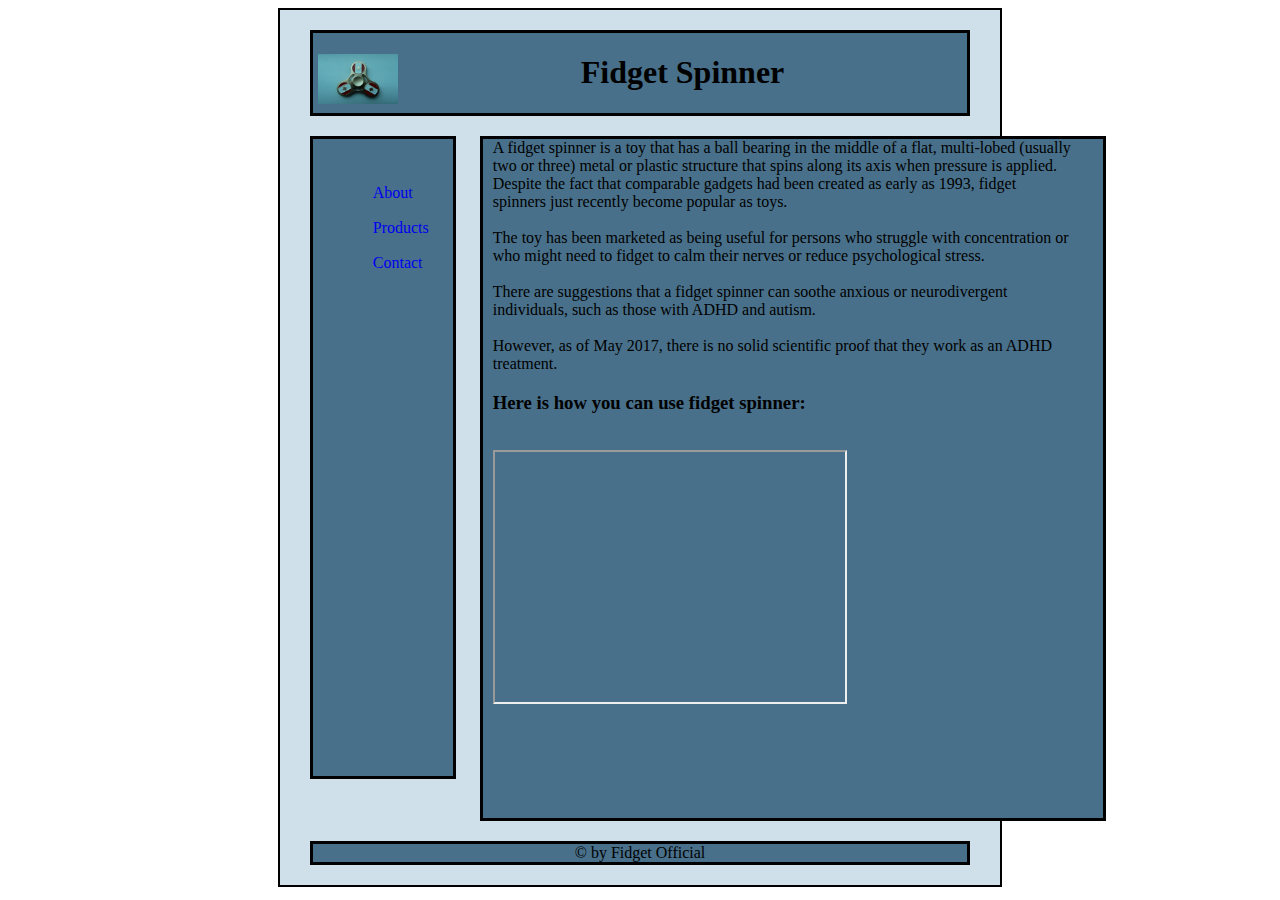
<file: index.html>
<!--start of the page-->
<html lang="en">
<head>
    <link rel="stylesheet" href="home.css">
    <meta charset="UTF-8">
    <meta http-equiv="X-UA-Compatible" content="IE=edge">
    <meta name="viewport" content="width=device-width, initial-scale=1.0">
    <title>Welcome to Home Page</title>
</head>
<body>
    <div id="wrapper">
        <div id="kri">
            <!--Header part-->
            <header>
                <img src="CanadaSpinner.jpg" alt="spinner">
                <h1>Fidget Spinner</h1>
            </header>
        </div>
        <nav>
            <!--Nav List here-->
            <ul>
                <li><a href="about.html">About</a></li>
                <li><a href="product.html">Products</a></li>
                <li><a href="contact.html">Contact</a></li>
            </ul>
        </nav>
        <div id="main">
            <main>
                <!--Main part here-->
                A fidget spinner is a toy that has a ball bearing in the middle of a flat, multi-lobed (usually two or three) metal or plastic structure that spins along its axis when pressure is applied. <br>Despite the fact that comparable gadgets had been created as early as 1993, fidget spinners just recently become popular as toys.<br><br>

The toy has been marketed as being useful for persons who struggle with concentration or who might need to fidget to calm their nerves or reduce psychological stress. <br> <br>There are suggestions that a fidget spinner can soothe anxious or neurodivergent individuals, such as those with ADHD and autism.<br><br>However, as of May 2017, there is no solid scientific proof that they work as an ADHD treatment.<br>

<h3>Here is how you can use fidget spinner:</h3><br>

<iframe width="350" height="250" src="https://www.youtube.com/embed/xptA12VjRMQ"></iframe>
            </main>
        </div>
        <!--footer-->
        <div id="footer">
            &copy; by Fidget Official
        </div>
    </div>
    
</body>
</html>
<!--end of the page-->
</file>
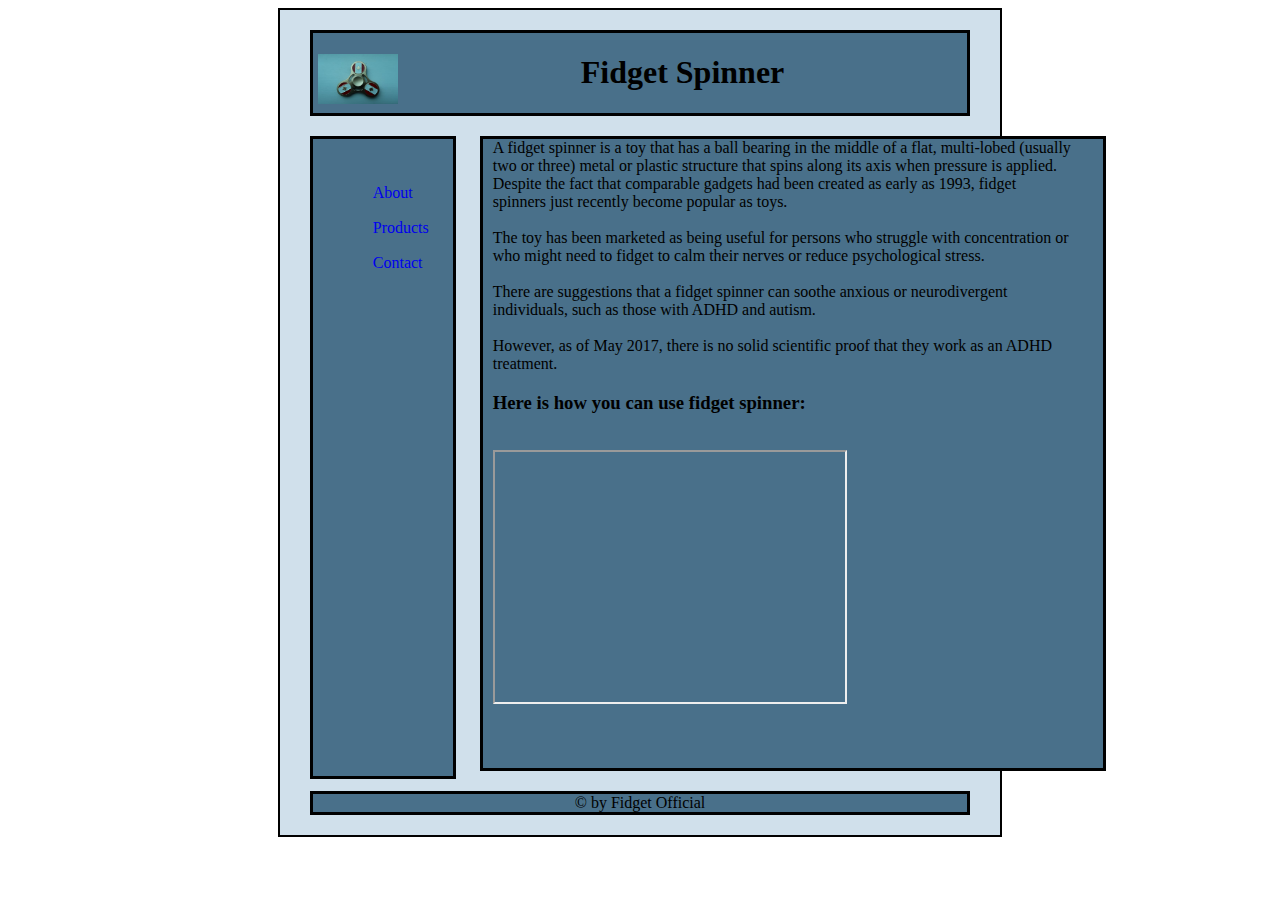
<file: mainproject/index.html>
<!DOCTYPE html>
<!--start of the page-->
<html lang="en">
<head>
    <link rel="stylesheet" href="home.css">
    <meta charset="UTF-8">
    <meta http-equiv="X-UA-Compatible" content="IE=edge">
    <meta name="viewport" content="width=device-width, initial-scale=1.0">
    <title>Welcome to Home Page</title>
</head>
<body>
    <div id="wrapper">
        <div id="kri">
            <!--Header part-->
            <header>
                <img src="CanadaSpinner.jpg" alt="spinner">
                <h1>Fidget Spinner</h1>
            </header>
        </div>
        <nav>
            <!--Nav List here-->
            <ul>
                <li><a href="about.html">About</a></li>
                <li><a href="product.html">Products</a></li>
                <li><a href="contact.html">Contact</a></li>
            </ul>
        </nav>
        <div id="main">
            <main>
                <!--Main part here-->
                A fidget spinner is a toy that has a ball bearing in the middle of a flat, multi-lobed (usually two or three) metal or plastic structure that spins along its axis when pressure is applied. <br>Despite the fact that comparable gadgets had been created as early as 1993, fidget spinners just recently become popular as toys.<br><br>

The toy has been marketed as being useful for persons who struggle with concentration or who might need to fidget to calm their nerves or reduce psychological stress. <br> <br>There are suggestions that a fidget spinner can soothe anxious or neurodivergent individuals, such as those with ADHD and autism.<br><br>However, as of May 2017, there is no solid scientific proof that they work as an ADHD treatment.<br>

<h3>Here is how you can use fidget spinner:</h3><br>

<iframe width="350" height="250" src="https://www.youtube.com/embed/xptA12VjRMQ"></iframe>
            </main>
        </div>
        <!--footer-->
        <div id="footer">
            &copy; by Fidget Official
        </div>
    </div>
    
</body>
</html>
<!--end of the page-->
</file>
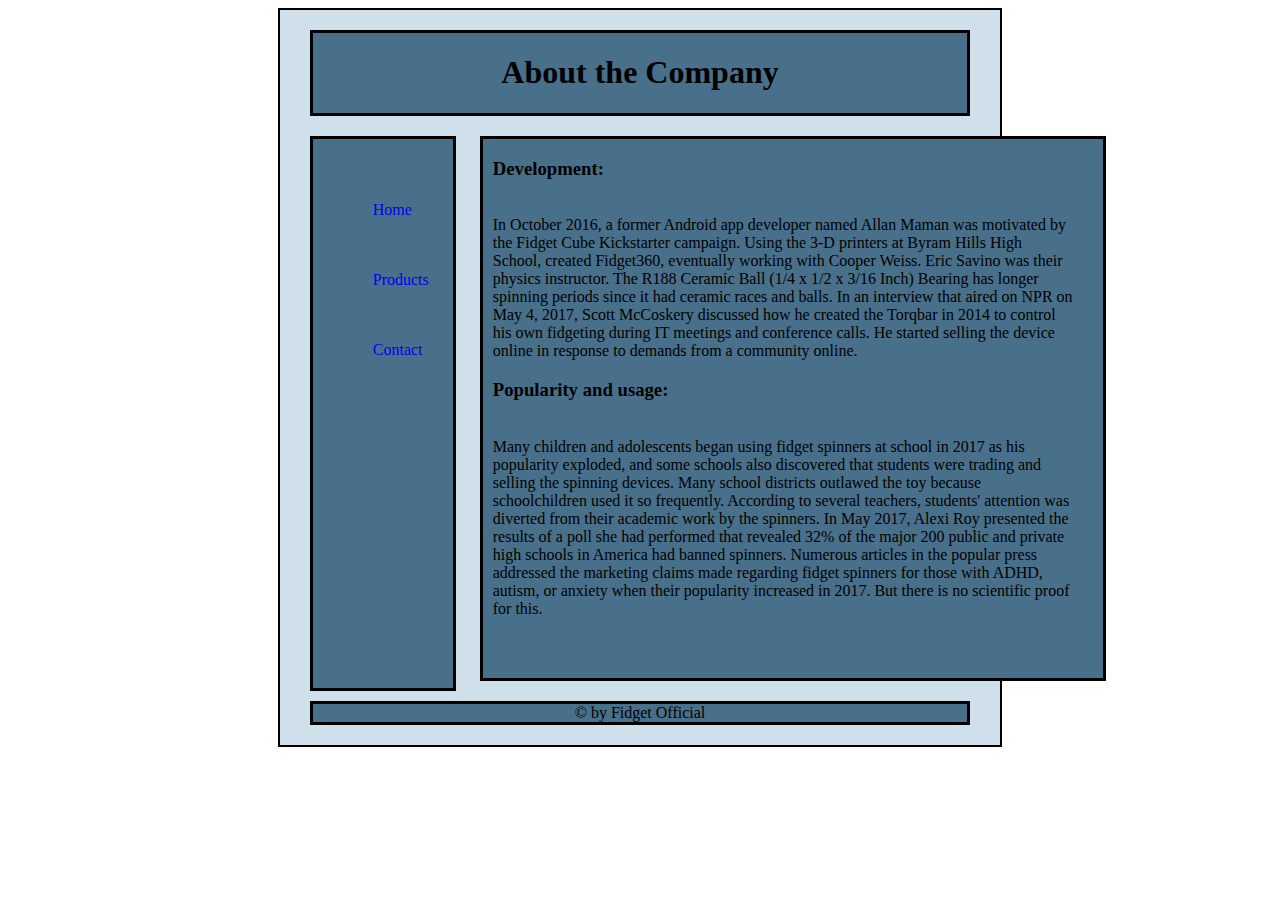
<file: about.html>
<!DOCTYPE html>
<!--start of the page-->
<html lang="en">
<head>
    <link rel="stylesheet" href="about.css">
    <meta charset="UTF-8">
    <meta http-equiv="X-UA-Compatible" content="IE=edge">
    <meta name="viewport" content="width=device-width, initial-scale=1.0">
    <title>About Page</title>
</head>
<body>
    <div id="wrapper">
        <div id="kri">
            <!--Header part-->
            <header>
                <h1>About the Company</h1>
            </header>
        </div>
        <nav>
            <!--Nav List here-->
            <ul>
                <li><a href="home.html">Home</a></li>
                <li><a href="product.html">Products</a></li>
                <li><a href="contact.html">Contact</a></li>
            </ul>
        </nav>
        <div id="main">
            <main>
                <!--Main part here-->
                <h3>Development:</h3><br>
In October 2016, a former Android app developer named Allan Maman was motivated by the Fidget Cube Kickstarter campaign.
Using the 3-D printers at Byram Hills High School, created Fidget360, eventually working with Cooper Weiss.
Eric Savino was their physics instructor.
The R188 Ceramic Ball (1/4 x 1/2 x 3/16 Inch) Bearing has longer spinning periods since it had ceramic races and balls.
In an interview that aired on NPR on May 4, 2017, Scott McCoskery discussed how he created the Torqbar in 2014 to control his own fidgeting during IT meetings and conference calls.
He started selling the device online in response to demands from a community online.<br>
                <h3>Popularity and usage:</h3><br>
                Many children and adolescents began using fidget spinners at school in 2017 as his popularity exploded, and some schools also discovered that students were trading and selling the spinning devices.

Many school districts outlawed the toy because schoolchildren used it so frequently.
According to several teachers, students' attention was diverted from their academic work by the spinners.
In May 2017, Alexi Roy presented the results of a poll she had performed that revealed 32% of the major 200 public and private high schools in America had banned spinners.

Numerous articles in the popular press addressed the marketing claims made regarding fidget spinners for those with ADHD, autism, or anxiety when their popularity increased in 2017.
But there is no scientific proof for this.
            </main>
        </div>
        <!--footer-->
        <div id="footer">
            &copy; by Fidget Official
        </div>
    </div>
    
</body>
</html>
<!--end of the page-->
</file>
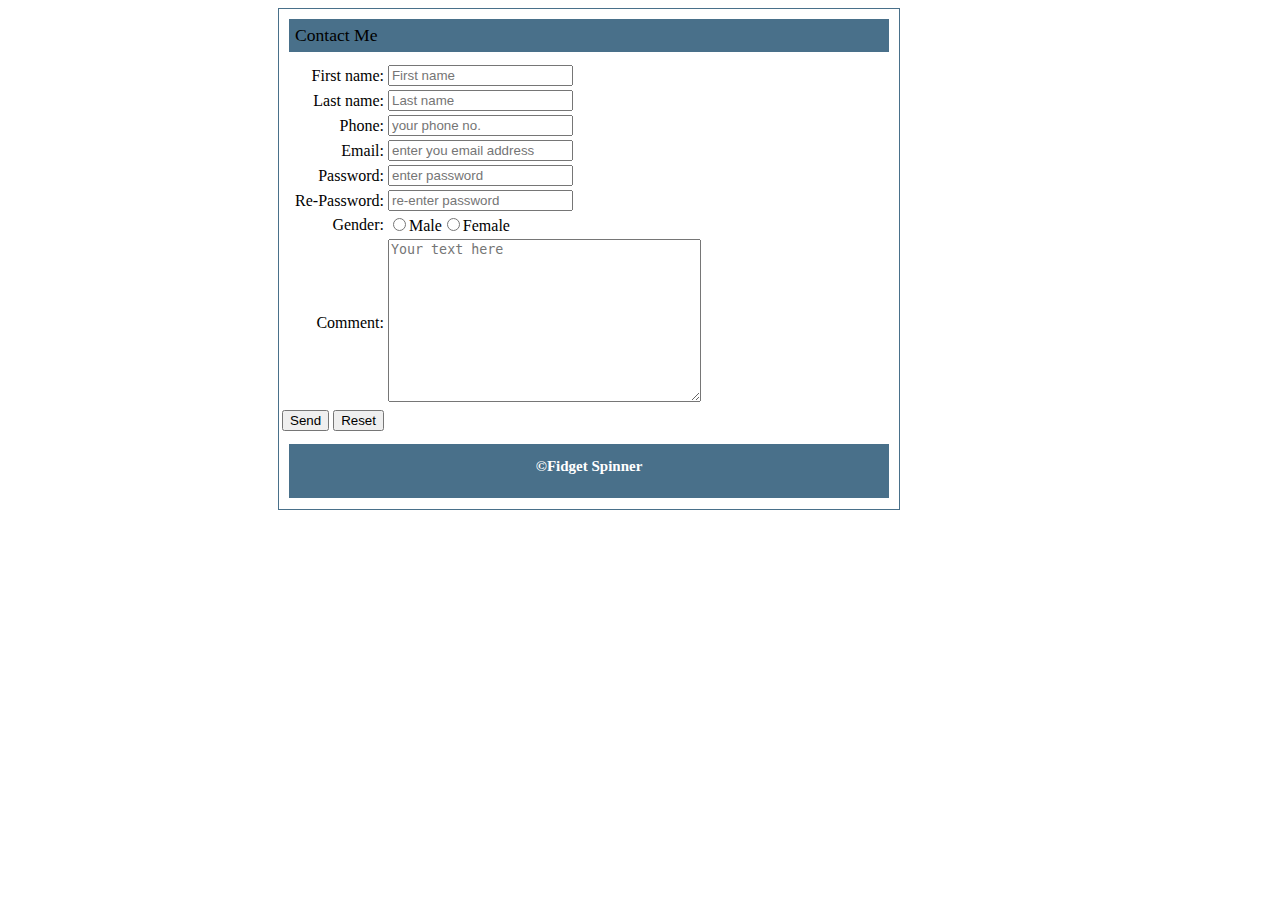
<file: contact.html>
<!DOCTYPE html>
<html lang="en">
    <head>
        <link rel="stylesheet" href="contact.css">
        <meta charset="UTF-8">
        <meta http-equiv="X-UA-Compatible" content="IE=edge">
        <meta name="viewport" content="width=device-width, initial-scale=1.0">
        <title>Contact</title>
    </head>
<body>
<div class="main2">
<h1>Contact Me</h1>
<div class="ppa">

<form name="form1" method="post" border="1px">


<table>
	<tr>
		<td align="right">First name:</td>
		<td><input type="text" name="fname" placeholder="First name"></td>
	</tr>
<tr>
		<td align="right">Last name:</td>
		<td><input type="text" name="lname" placeholder="Last name"></td>
	</tr>
<tr>
		<td align="right">Phone:</td>
		<td><input type="number" name="bdate" placeholder="your phone no."></td>
	</tr>

<tr>
		<td align="right">Email:</td>
		<td><input type="email" name="email" placeholder="enter you email address"></td>
	</tr>
<tr>
		<td align="right">Password:</td>
		<td><input type="password" name="password" placeholder="enter password"></td>
</tr>
<tr>
		<td align="right">Re-Password:</td>
		<td><input type="password" name="pass" placeholder="re-enter password"></td>
</tr>
<tr>
		<td align="right">Gender:</td>
		<td><input type="radio" name="c1" >Male<input type="radio" name="c2" >Female</td>
</tr>
<tr>
	<td align="right">Comment:</td>
	<td><textarea style="width: 307px;height: 157px" placeholder="Your text here"></textarea></td>
</tr>
<tr>
<td><input type="reset" value="Send">
<input type="reset" value="Reset"></td>
</tr>
</table>


</form>
</div>

<footer>
 <h2>&copy;Fidget Spinner</h2></footer>
</div>
</body>
</html>
</file>
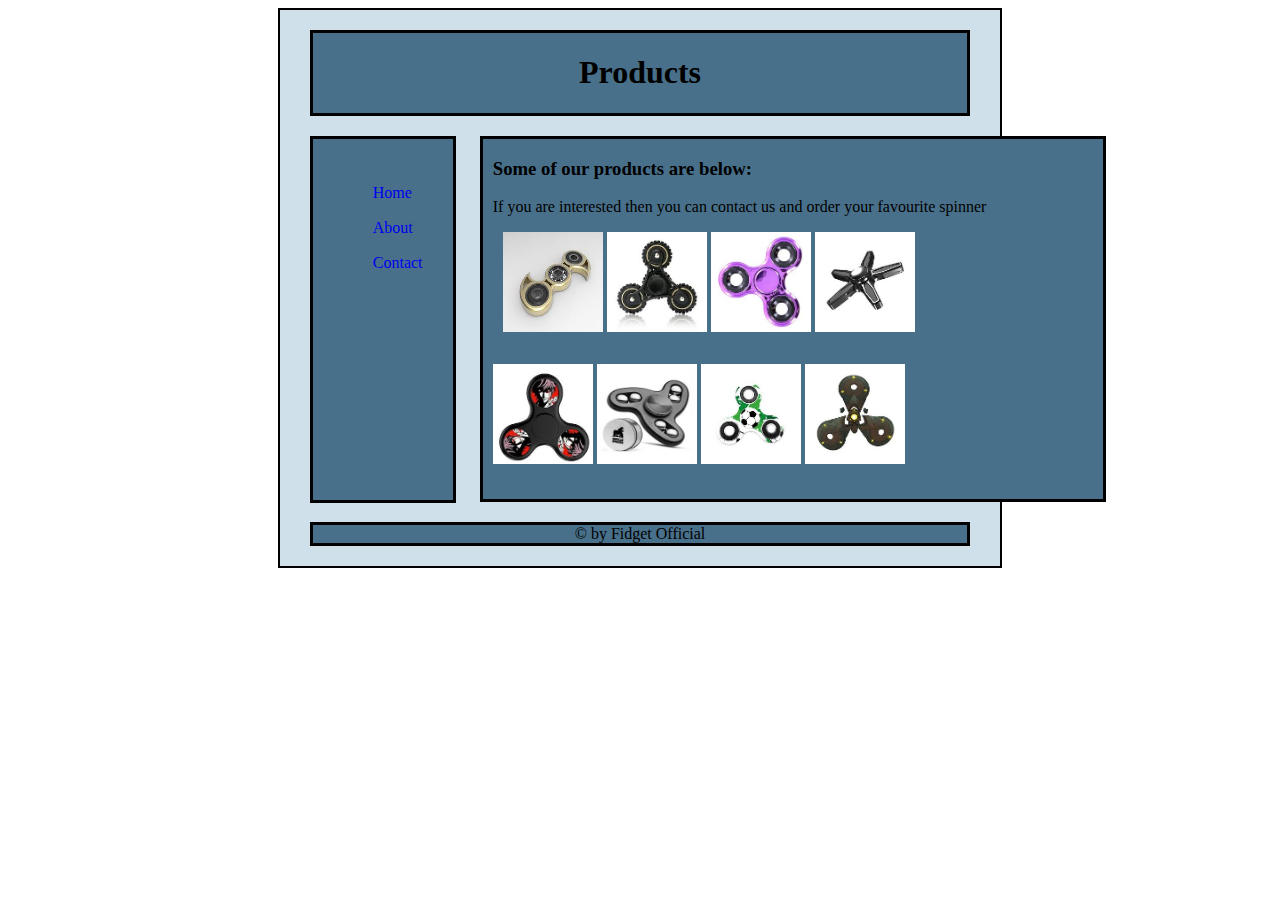
<file: product.html>
<!DOCTYPE html>
<!--start of the page-->
<html lang="en">
<head>
    <link rel="stylesheet" href="product.css">
    <meta charset="UTF-8">
    <meta http-equiv="X-UA-Compatible" content="IE=edge">
    <meta name="viewport" content="width=device-width, initial-scale=1.0">
    <title>Products</title>
</head>
<body>
    <div id="wrapper">
        <div id="kri">
            <!--Header part-->
            <header>
                <h1>Products</h1>
            </header>
        </div>
        <nav>
            <!--Nav List here-->
            <ul>
                <li><a href="home.html">Home</a></li>
                <li><a href="about.html">About</a></li>
                <li><a href="contact.html">Contact</a></li>
            </ul>
        </nav>
        <div id="main">
            <main>
                <!--Main part here-->
                    <h3>Some of our products are below:</h3>
                    <p>If you are interested then you can contact us and order your favourite spinner</p></main>

                    <div class="i">
                    <img src="images/image1.jpg" width="100px" height="100px" alt="spinner1">
                    <img src="images/image2.jpg" width="100px" height="100px" alt="spinner2">
                    <img src="images/image3.jpg" width="100px" height="100px" alt="spinner3">
                    <img src="images/image4.jpg" width="100px" height="100px" alt="spinner4">
                    </div><br>
                    <div>
                    <img src="images/image5.jpg" width="100px" height="100px" alt="spinner5">
                    <img src="images/image6.jpg" width="100px" height="100px" alt="spinner6">
                    <img src="images/image7.jpg" width="100px" height="100px" alt="spinner7">
                    <img src="images/image8.jpg" width="100px" height="100px" alt="spinner8">
</div>
        </div>
        <!--footer-->
        <div id="footer">
            &copy; by Fidget Official
        </div>
    </div>
    
</body>
</html>
<!--end of the page-->
</file>
<file: home.css>
#wrapper{
	border-style:solid;
background-color:#D0E0EB;
border-color:black;
border-width:2px;
margin: auto;

width:57%;

}
header{
	text-align:center;
	
}
header img{
	height:50px;
	width:80px;
	float:left;
	padding-left: 5px;
}
a{
text-decoration:none;

}
ul{
list-style-type:none;
text-align: left;
}
#kri{
border-style:solid;
border-color:black;
	border-color:black;	
	margin-right:30px;
	margin-left:30px;
	margin-top:20px;
	margin-bottom:20px;
	background-color:#49708A;
}
nav{
	border:solid black;	
	float:left;
	background-color:#49708A;
	padding-top:20px;
	padding-right:20px;
	padding-bottom:30px;
	padding-left:20px;
	margin-left:30px;
	line-height:35px;
	width: 100px;
	height: 587px;
}
#main{
	border: solid black;	
	height:70%;
	width:580px;
	margin-left:200px;
	margin-top:20px;
	margin-bottom:20px;
	margin-right:auto;
	padding-left:30px;
	padding-right:30px;
	padding-bottom:60px;
	background-color:#49708A;
	padding-left: 10px;
}
#footer{
	border-style:solid;
border-color:black;
	border-color:black;	
	margin-right:30px;
	margin-left:30px;
	margin-top:20px;
	margin-bottom:20px;
background-color:#49708A;
text-align:center;
}
</file>
<file: mainproject/home.css>
#wrapper{
	border-style:solid;
background-color:#D0E0EB;
border-color:black;
border-width:2px;
margin: auto;

width:57%;

}
header{
	text-align:center;
	
}
header img{
	height:50px;
	width:80px;
	float:left;
	padding-left: 5px;
}
a{
text-decoration:none;

}
ul{
list-style-type:none;
text-align: left;
}
#kri{
border-style:solid;
border-color:black;
	border-color:black;	
	margin-right:30px;
	margin-left:30px;
	margin-top:20px;
	margin-bottom:20px;
	background-color:#49708A;
}
nav{
	border:solid black;	
	float:left;
	background-color:#49708A;
	padding-top:20px;
	padding-right:20px;
	padding-bottom:30px;
	padding-left:20px;
	margin-left:30px;
	line-height:35px;
	width: 100px;
	height: 587px;
}
#main{
	border: solid black;	
	height:70%;
	width:580px;
	margin-left:200px;
	margin-top:20px;
	margin-bottom:20px;
	margin-right:auto;
	padding-left:30px;
	padding-right:30px;
	padding-bottom:60px;
	background-color:#49708A;
	padding-left: 10px;
}
#footer{
	border-style:solid;
border-color:black;
	border-color:black;	
	margin-right:30px;
	margin-left:30px;
	margin-top:20px;
	margin-bottom:20px;
background-color:#49708A;
text-align:center;
}
</file>
<file: about.css>
#wrapper{
	border-style:solid;
background-color:#D0E0EB;
border-color:black;
border-width:2px;
margin: auto;

width:57%;

}
header{
	text-align:center;
	
}
header img{
	height:50px;
	width:80px;
	float:left;
	padding-left: 5px;
}
a{
text-decoration:none;

}
ul{
list-style-type:none;
text-align: left;
}
#kri{
border-style:solid;
border-color:black;
	border-color:black;	
	margin-right:30px;
	margin-left:30px;
	margin-top:20px;
	margin-bottom:20px;
	background-color:#49708A;
}
nav{
	border:solid black;	
	float:left;
	background-color:#49708A;
	padding-top:20px;
	padding-right:20px;
	padding-bottom:30px;
	padding-left:20px;
	margin-left:30px;
	line-height:70px;
	width: 100px;
	height: 499px;
}
#main{
	border: solid black;	
	height:70%;
	width:580px;
	margin-left:200px;
	margin-top:20px;
	margin-bottom:20px;
	margin-right:auto;
	padding-left:30px;
	padding-right:30px;
	padding-bottom:60px;
	background-color:#49708A;
	padding-left: 10px;
}
#footer{
	border-style:solid;
border-color:black;
	border-color:black;	
	margin-right:30px;
	margin-left:30px;
	margin-top:20px;
	margin-bottom:20px;
background-color:#49708A;
text-align:center;
}
</file>
<file: contact.css>
.main2{ border:1px solid #49708A; width:620px; height:500px; margin-left:270px; margin-right:9px; padding:0px; 
    margin-bottom:10px;  margin-top:0px; background-color: #ffffff;}
footer{border:2px solid #49708A; 
    text-align:center; 
    font-size:10px;
    background-color:#49708A; 
    color:white;
    height:50px;
    margin:10px 10px 10px 10px;
    clear:both;}
    h1{border:1px solid #49708A; font-family:Consolas; font-size:1.1em; margin:10px 10px 10px 10px; color:black;
    background-color:#49708A; padding:5px; font-weight:normal;
}
.i{margin:0px 10px 10px 10px;}
a:link {color:white; background-color:transparent; text-decoration:none;  }
a:visited  {color:white; background-color:transparent; text-decoration:none;}
.kri{background-color:#49708A; height: 650px; font-family:Consolas; padding: 50px;}
</file>
<file: product.css>
.i{margin:0px 10px 10px 10px;}
#wrapper{
	border-style:solid;
background-color:#D0E0EB;
border-color:black;
border-width:2px;
margin: auto;

width:57%;

}
header{
	text-align:center;
	
}
header img{
	height:50px;
	width:80px;
	float:left;
	padding-left: 5px;
}
a{
text-decoration:none;

}
ul{
list-style-type:none;
text-align: left;
}
#kri{
border-style:solid;
border-color:black;
	border-color:black;	
	margin-right:30px;
	margin-left:30px;
	margin-top:20px;
	margin-bottom:20px;
	background-color:#49708A;
}
nav{
	border:solid black;	
	float:left;
	background-color:#49708A;
	padding-top:20px;
	padding-right:20px;
	padding-bottom:30px;
	padding-left:20px;
	margin-left:30px;
	line-height:35px;
	width: 100px;
	height: 311px;
}
#main{
	border: solid black;	
	height:300px;
	width:580px;
	margin-left:200px;
	margin-top:20px;
	margin-bottom:20px;
	margin-right:auto;
	padding-left:30px;
	padding-right:30px;
	padding-bottom:60px;
	background-color:#49708A;
	padding-left: 10px;
}
#footer{
	border-style:solid;
border-color:black;
	border-color:black;	
	margin-right:30px;
	margin-left:30px;
	margin-top:20px;
	margin-bottom:20px;
background-color:#49708A;
text-align:center;
}
</file>
